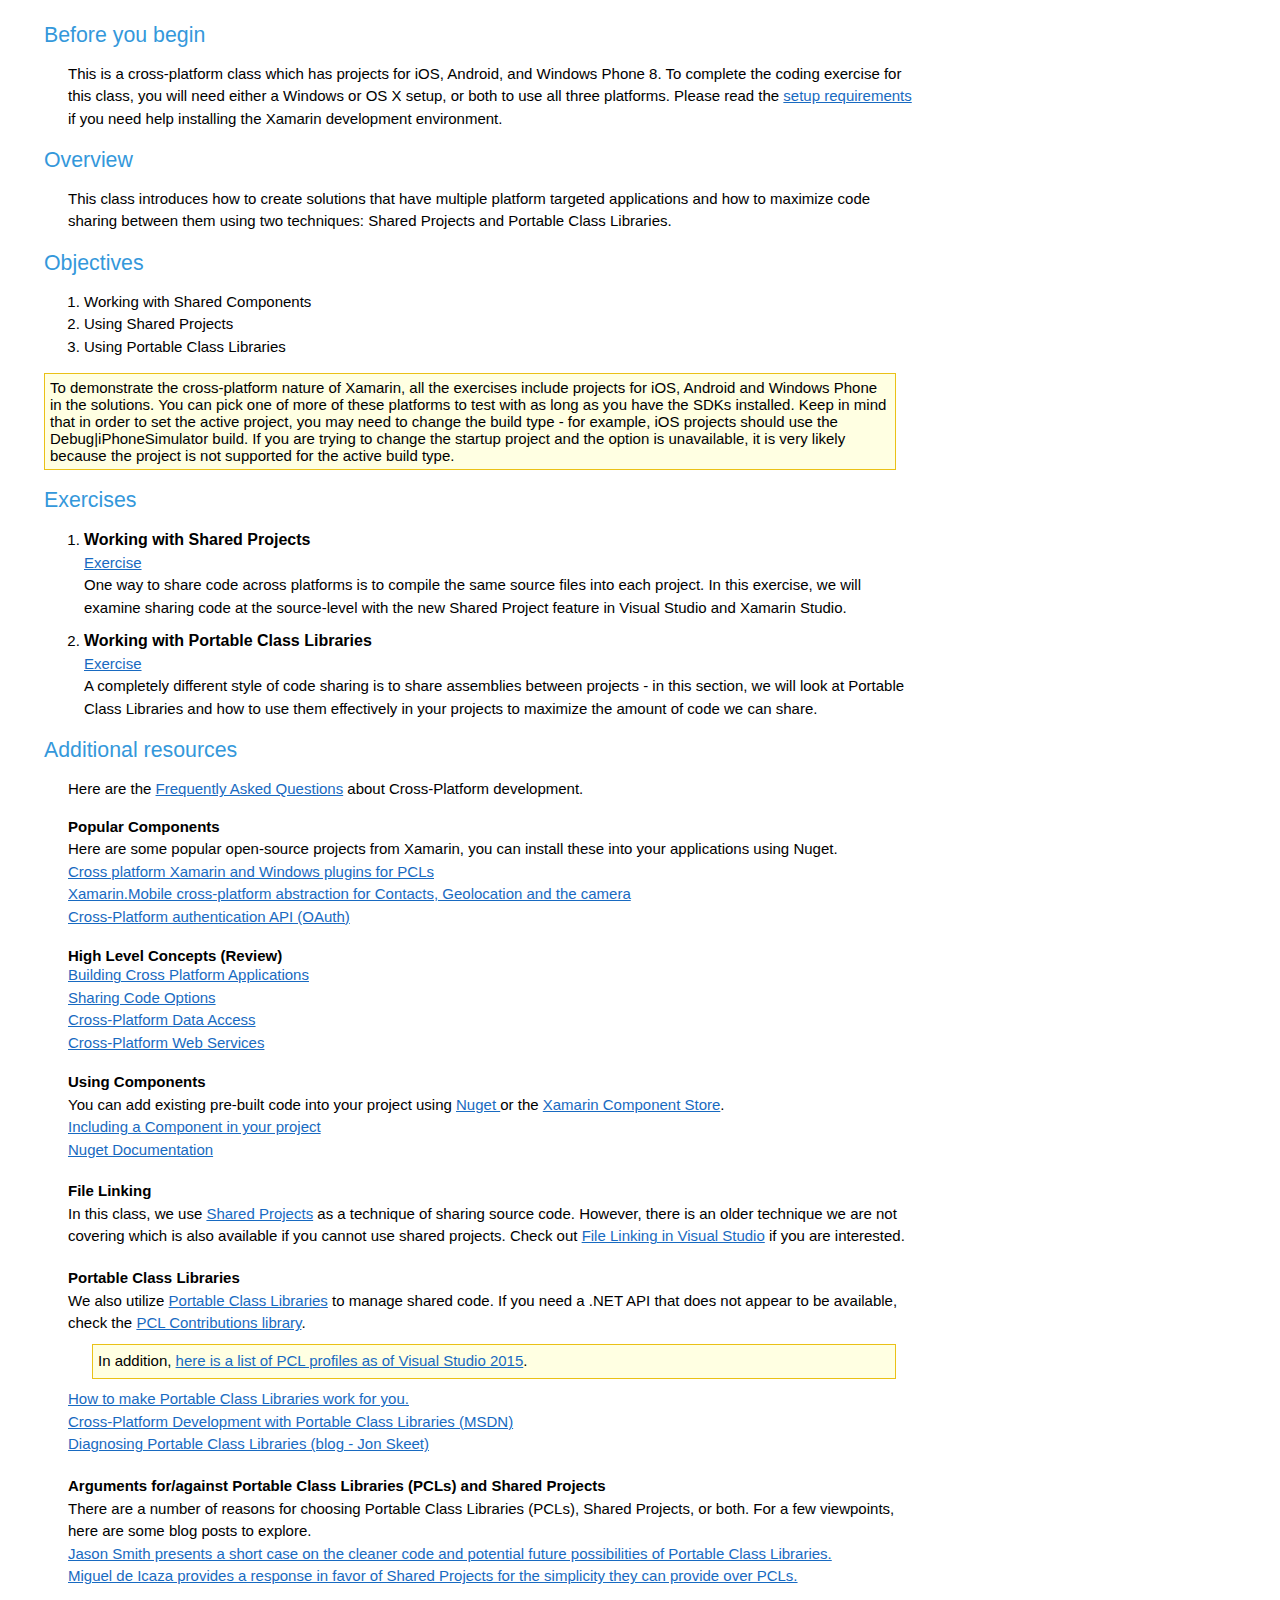
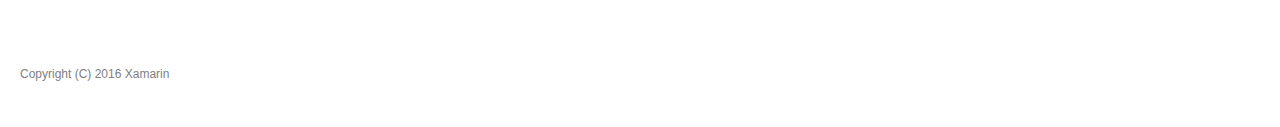
<file: Labs/1_Xplat/Start Here.html>
<!DOCTYPE html>
<html xmlns="http://www.w3.org/1999/xhtml">
<head>
    <meta http-equiv="Content-Type" content="text/html; charset=US-ASCII">
    <title>Intro to Cross-Platform Mobile Development</title>
    <link rel="stylesheet" type="text/css" href="./parts/res/styles/normalize.css">
    <link rel="stylesheet" type="text/css" href="./parts/res/styles/prettify.css">
    <link rel="stylesheet" type="text/css" href="./parts/res/styles/styles.css">
</head>

<body>
    <section id="main">

        <h2>Before you begin</h2>
        <p>
        This is a cross-platform class which has projects for iOS, Android, and Windows Phone 8. To complete the coding exercise for this class, you will need either a Windows or OS X setup, or both to use all three platforms. Please read the <a href="https://university.xamarin.com/resources/setup-requirements">setup requirements</a> if you need help installing the Xamarin development environment.
        </p>

        <h2>Overview</h2>
        <p>
            This class introduces how to create solutions that have multiple platform targeted applications and how to maximize code sharing between them using two techniques: Shared Projects and Portable Class Libraries.
        </p>

        <h2>Objectives</h2>
        <ol>
            <li>Working with Shared Components</li>
            <li>Using Shared Projects</li>
            <li>Using Portable Class Libraries</li>
        </ol>

        <div class="hintblock">
            To demonstrate the cross-platform nature of Xamarin, all the exercises include projects for iOS, Android and Windows Phone in the solutions. You can pick one of more of these platforms to test with as long as you have the SDKs installed. Keep in mind that in order to set the active project, you may need to change the build type - for example, iOS projects should use the Debug|iPhoneSimulator build. If you are trying to change the startup project and the option is unavailable, it is very likely because the project is not supported for the active build type.
        </div>

        <h2>Exercises</h2>
        <ol>
            <li><div class="objective">Working with Shared Projects</div>
            <a href="./parts/part1.html">Exercise</a>
            <br />
            One way to share code across platforms is to compile the same source files into each project. In this exercise, we will examine sharing code at the source-level with the new Shared Project feature in Visual Studio and Xamarin Studio.
            </li>

            <li><div class="objective">Working with Portable Class Libraries</div>
            <a href="./parts/part2.html">Exercise</a>
            <br />
            A completely different style of code sharing is to share assemblies between projects - in this section, we will look at Portable Class Libraries and how to use them effectively in your projects to maximize the amount of code we can share.
            </li>
        </ol>

        <!-- This section is for additional links and examples that are relevant to 
            the material in this course -->
        <h2>Additional resources</h2>
        <p>
        Here are the <a target="_blank" href="https://university.xamarin.com/faq/xam110-introduction-to-cross-platform-mobile-development">Frequently Asked Questions</a> about Cross-Platform development.</p>

        <div class="wsitem">
            <b>Popular Components</b><br />
            Here are some popular open-source projects from Xamarin, you can install these into your applications using Nuget.<br />
            <a href="https://github.com/jamesmontemagno/Xamarin.Plugins">Cross platform Xamarin and Windows plugins for PCLs</a><br />
            <a href="https://github.com/xamarin/Xamarin.Mobile">Xamarin.Mobile cross-platform abstraction for Contacts, Geolocation and the camera</a><br />
            <a href="https://github.com/xamarin/Xamarin.Auth">Cross-Platform authentication API (OAuth)</a>
        </div>

        <div class="indent-medium"><b>High Level Concepts (Review)</b></div>
        <div class="wslist">
            <a href="http://docs.xamarin.com/guides/cross-platform/application_fundamentals/building_cross_platform_applications/">Building Cross Platform Applications</a>
            <a href="http://docs.xamarin.com/guides/cross-platform/application_fundamentals/building_cross_platform_applications/sharing_code_options/">Sharing Code Options</a>
            <a href="http://docs.xamarin.com/guides/cross-platform/application_fundamentals/data/">Cross-Platform Data Access</a>
            <a href="http://docs.xamarin.com/guides/cross-platform/application_fundamentals/web_services/">Cross-Platform Web Services</a>
        </div>

        <br />

        <div class="wsitem">
            <b>Using Components</b><br />
            You can add existing pre-built code into your project using <a href="http://nuget.org">Nuget </a> or the <a href="http://components.xamarin.com/">Xamarin Component Store</a>.<br />

            <a href="http://docs.xamarin.com/guides/cross-platform/application_fundamentals/components_walkthrough/">Including a Component in your project</a><br />
            <a href="https://nuget.codeplex.com/documentation?title=Getting%20Started">Nuget Documentation</a>
        </div>

        <div class="wsitem">
            <b>File Linking</b><br />
            In this class, we use <a href="http://developer.xamarin.com/guides/cross-platform/application_fundamentals/shared_projects/">Shared Projects</a> as a technique of sharing source code. However, there is an older technique we are not covering which is also available if you cannot use shared projects. Check out <a href="http://support.microsoft.com/kb/306234">File Linking in Visual Studio</a> if you are interested.
        </div>

        <div class="wsitem">
            <b>Portable Class Libraries</b><br />
            
            We also utilize <a href="http://developer.xamarin.com/guides/cross-platform/application_fundamentals/pcl/">Portable Class Libraries</a> to manage shared code. If you need a .NET API that does not appear to be available, check the <a href="https://pclcontrib.codeplex.com/">PCL Contributions library</a>. <br />
            <div class="hintblock">
            In addition, <a href="./parts/res/extras/index.html">here is a list of PCL profiles as of Visual Studio 2015</a>.
            </div>

            <a href="http://blogs.msdn.com/b/dsplaisted/archive/2012/08/27/how-to-make-portable-class-libraries-work-for-you.aspx">How to make Portable Class Libraries work for you.</a><br />
            <a href="http://msdn.microsoft.com/en-us/library/gg597391(v=vs.110).aspx">Cross-Platform Development with Portable Class Libraries (MSDN)</a><br />
            <a href="http://codeblog.jonskeet.uk/2014/05/16/diagnosing-portable-class-libraries/">Diagnosing Portable Class Libraries (blog - Jon Skeet)</a>
        </div>

        <div class="wsitem">
            <b>Arguments for/against Portable Class Libraries (PCLs) and Shared Projects</b><br />

            There are a number of reasons for choosing Portable Class Libraries (PCLs), Shared Projects, or both. For a few viewpoints, here are some blog posts to explore.<br/>
            
            <a href="http://xfcomplete.net/general/2016/01/19/pcl-or-shared-project/">Jason Smith presents a short case on the cleaner code and potential future possibilities of Portable Class Libraries.</a><br/>
            <a href="http://tirania.org/blog/archive/2016/Jan-22.html">Miguel de Icaza provides a response in favor of Shared Projects for the simplicity they can provide over PCLs.</a>
        </div>

    </section>

    <script src="./parts/res/js/jquery.min.js"></script>
    <script src="./parts/res/js/prettify.js"></script>
    <script src="./parts/res/js/script.js"></script>

    <footer>Copyright (C) 2016 Xamarin</footer>
</body>
</html>
</file>
<file: Labs/1_Xplat/parts/res/styles/prettify.css>
.pln{color:#000}@media screen{.str{color:#080}.kwd{color:#008}.com{color:#800}.typ{color:#606}.lit{color:#066}.pun,.opn,.clo{color:#660}.tag{color:#008}.atn{color:#606}.atv{color:#080}.dec,.var{color:#606}.fun{color:red}}@media print,projection{.str{color:#060}.kwd{color:#006;font-weight:bold}.com{color:#600;font-style:italic}.typ{color:#404;font-weight:bold}.lit{color:#044}.pun,.opn,.clo{color:#440}.tag{color:#006;font-weight:bold}.atn{color:#404}.atv{color:#060}}pre.prettyprint{padding:2px;border:1px solid #888}ol.linenums{margin-top:0;margin-bottom:0}li.L0,li.L1,li.L2,li.L3,li.L5,li.L6,li.L7,li.L8{list-style-type:none}li.L1,li.L3,li.L5,li.L7,li.L9{background:#eee}
</file>
<file: Labs/1_Xplat/parts/res/styles/styles.css>
html {
    margin: 0;
    padding: 0;
    background: white;
}

body {
    font-family: "Helvetica Neue", Helvetica, Arial, sans-serif;
    height: 100%;
    width: 100%;
    min-height: 100%;
    font-size: 15px;
    line-height: normal;
    padding: 0;
}

section#main {
    margin-top: 5px;
    margin-left: 20px;
    margin-right: 20px;
    max-width: 900px;
}

#main {
    overflow: auto;
    min-height: 100%;
    padding-bottom: 60px;

}

header {
    font-size: 16pt;
    color: white;
    height: 55px;
    line-height: 55px;
    background-color: #2c3e50;
    background: #2c3e50 url('../images/xamarin-university-logo.png') no-repeat center right 20px;
    text-align: left;
    padding-left: 10px;
    padding-top: 10px;
    padding-bottom: 10px;
    padding-right: 10px;
    width: 100%;
}

#header-logo {
    padding-top: 15px;
    padding-bottom: 15px;
}

footer {
    clear: both;
    position: relative;
    height:60px;
    font-size: 9pt;
    margin-left: 20px;
    color: gray;
}

p {
    margin-left: .5in;
}

pre {
    white-space: pre-wrap;
}

h1 {
    font-family: "HelveticaNeue-Light", "Helvetica Neue Light", "Helvetica Neue", Helvetica, Arial, sans-serif; 
    font-weight: 300;
    font-size: 20pt;
    display: block;
    border-bottom: 1px solid black;
    color: #2C3E50;
}

h2 {
    margin-left: 0.25in;
    margin-bottom: 0.1in;
    font-size: 16pt;
    font-weight: 400;
    color: #3498DB;
}

h3 {
    margin-left: 0.5in;
    margin-bottom: 0.1in;
    font-size: 14pt;
}

h4 {
    margin-left: .75in;
    margin-bottom: 0.1in;
    font-size: 12pt;
}

h5 {
    margin-left: 1in;
    margin-bottom: 0.1in;
    font-size: 10pt;
}

/*
table { 
    width: 80%%; 
    margin-left: .1in;
    border-collapse: collapse; 
}

tr:nth-of-type(odd) { 
    background: #eee; 
}

th { 
    background: #333; 
    color: white; 
    font-weight: bold; 
}

td, th { 
    padding: 6px; 
    border: 1px solid #ccc;
    text-align: left; 
}
*/

img {
    clear: both;
    display: block;
    margin-top: 0.1in;
    margin-bottom: 0.1in;
    margin-left: 1in;
}

ol,dl,ul,p {
    line-height: 1.5;
}

strong, b {
    font-family: "Helvetica Neue Bold", "Helvetica Bold", sans-serif;
    font-weight: bold;
}

strong > 0 {
    font-weight: bold;
}

em {
    font-style: italic;
}

ol,dl,ul {
    margin-left: .25in;
}

a { 
    cursor: pointer;
}

a:link, a:visited {
    color: #186ac1;
}


a:hover {
    color: #3697ff;
}

.wsblock {
    border: 1px solid #c0c0c0;
    padding: 5px;
    margin-left: .5in;
    margin-top: -12px;
    margin-bottom: .1in;
    background-color: #fcfcfc;
}

.wsblock .wsitem {
    margin-left: 0;
}

.wsblock .codeblock {
    margin-left: .25in;
    margin-right: .25in;
}

.wslist>a {
    white-space: nowrap;
    display: block;
    margin-left: .5in;
    margin-top: 0;
    line-height: 1.5;
}

.wsitem {
    margin-left: .5in;
    line-height: 1.5; 
    display: block;
    margin-bottom: .2in;
}

.wsitem>ol {
    margin-top: 5px;
    margin-left: 0in;
}

.wsitem>p {
    margin-top: 5px;
    margin-left: .1in;
}

.wsitem>ul {
    margin-top: 5px;
    margin-left: 0in;
}

.indent-none {
    margin-left: 0;
}

.indent-large {
    margin-left: .75in;
}

.indent-small {
    margin-left: .25in;
}

.indent-medium {
    margin-left: .5in;
}

.spacing-top {
    margin-top: .75in;
}

.spacing-bottom { 
    margin-bottom: .75in;
}

.codeblock {
    border: 1px solid #c0c0c0;
    background: #f0f0f0;
    padding: 5px;
    margin-top: .1in;
    margin-bottom: .1in;
}

.hintblock {
    border: 1px solid #EAC117;
    background: #FFFFE2;
    padding: 5px;
    margin-top: .1in;
    margin-left: .25in;
    margin-right: .25in;
    margin-bottom: .1in;
}

.uiitem {
    background: #f0f0f0;
    padding: 3px 4px;
    border-radius: 3px;
    border: thin solid rgba(0, 0, 0, 0.2);
    color: inherit;
}

.objective {
    font-size: 12pt;
    font-weight: bold;
    margin-left: 0;
    margin-top: .1in;
}

a.uiitem {
    text-decoration: none;
}

.align-right {
    clear: both;
    float: right;
    margin-top: 50px;
    margin-right: 10px;
}

table.grid {
    margin-top: 1em;
    color:#333333;
    border-width: 1px;
    border-color: #909090;
    border-collapse: collapse;
}

table.grid th {
    border-width: 1px;
    padding: 8px;
    text-align: left;
    border-style: solid;
    border-color: #909090;
    background-color: #dedede;
    font-weight: bold;
}

table.grid td {
    border-width: 1px;
    padding: 8px;
    border-style: solid;
    border-color: #909090;
}

table.grid td table tr {
    background-color: transparent;
}

table.grid td table tr td {
    border-style: none;
}

.oddrowcolor {
    background-color:#ffffff;
}

.evenrowcolor {
    background-color:#f0f0f0;
}

.highlight {
  background-color: #ff0;
}

/* For prettify */ 
.com       { color: #008000; }
.str, .tag { color: #A31515; }
.kwd, .atv { color: #0000FF; }
.typ       { color: #2B91AF; }
.lit, .atn { color: #FF0000; }
.pun, .pln { color: #000000; }
.dec       { color: #800080; }

pre.prettyprint{
    width: auto;
    margin-right: 50px;
    overflow: auto;
    max-height: 600px;
    padding: 8px;
}

#ide-selector {
    font-size: 14px;
    text-align: left;
    margin-left: 10px;
}

#ide-selector a {
    display: inline-block;
    color: #1faece;
    text-decoration: none;
    text-transform: uppercase;
    margin-right: 6px;
    position: relative;
}

#ide-selector a.active {
    color: #365271;
    border-bottom: 2px solid #889db5;
}
</file>
